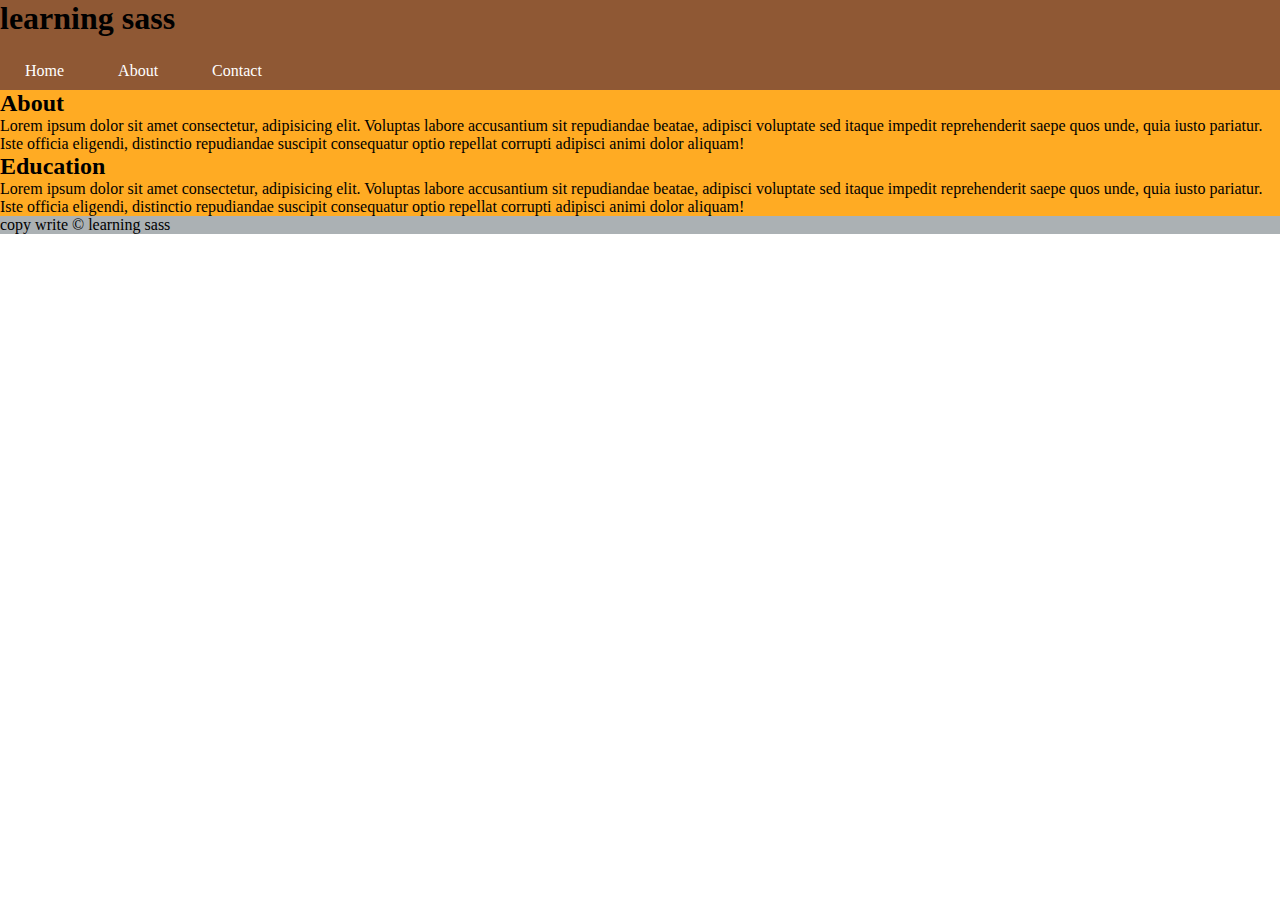
<file: sass-practice/index.html>
<!DOCTYPE html>
<html lang="en">
<head>
    <meta charset="UTF-8">
    <meta http-equiv="X-UA-Compatible" content="IE=edge">
    <meta name="viewport" content="width=device-width, initial-scale=1.0">
    <link rel="stylesheet" href="./styles/demo.css">
    <title>SASS</title>
</head>
<body>
    <header>
        <h1>learning sass</h1>
        <nav>
            <ul>
                <li><a href="#">Home</a></li>
                <li><a href="#">About</a></li>
                <li><a href="#">Contact</a></li>
            </ul>
        </nav>
    </header>
    <main>
        <section id="about"> 
            <h2>About</h2>
            <p>Lorem ipsum dolor sit amet consectetur, adipisicing elit. Voluptas labore accusantium sit repudiandae beatae, adipisci voluptate sed itaque impedit reprehenderit saepe quos unde, quia iusto pariatur. Iste officia eligendi, distinctio repudiandae suscipit consequatur optio repellat corrupti adipisci animi dolor aliquam!</p>
        </section>

        <section id="education"> 
            <h2>Education</h2>
            <p>Lorem ipsum dolor sit amet consectetur, adipisicing elit. Voluptas labore accusantium sit repudiandae beatae, adipisci voluptate sed itaque impedit reprehenderit saepe quos unde, quia iusto pariatur. Iste officia eligendi, distinctio repudiandae suscipit consequatur optio repellat corrupti adipisci animi dolor aliquam!</p>
        </section>
    </main>
    <footer>
        <p>copy write &copy; learning sass</p>
    </footer>
</body>
</html>
</file>
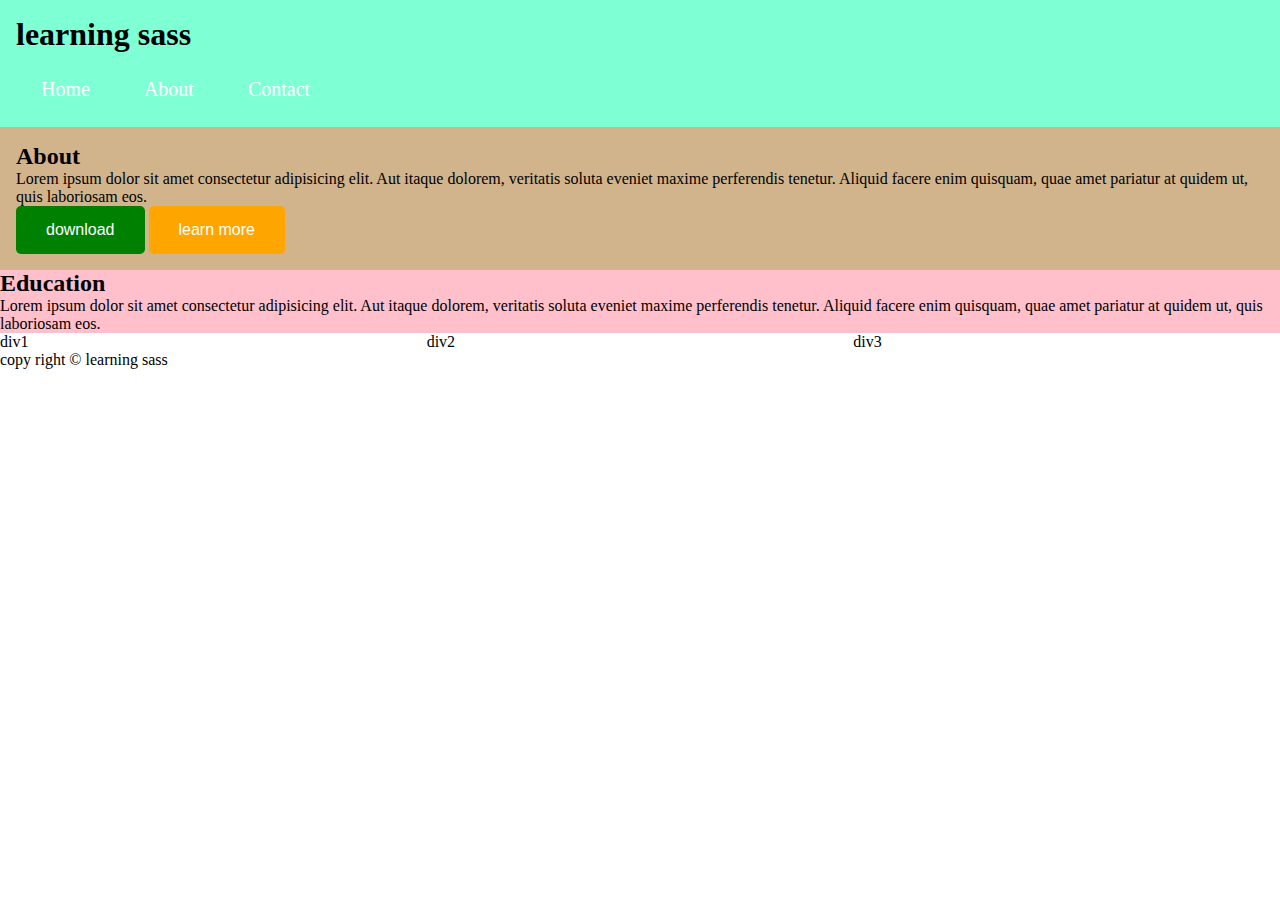
<file: sass-project/app/index.html>
<!DOCTYPE html>
<html lang="en">
<head>
    <meta charset="UTF-8">
    <meta http-equiv="X-UA-Compatible" content="IE=edge">
    <meta name="viewport" content="width=device-width, initial-scale=1.0">
    <title>Document</title>
    <link rel="stylesheet" href="../css/main.css">
</head>
<body>
    <header>
        <h1>learning sass</h1>
        
        <nav>
            <ul>
                <li><a href="#">Home</a></li>
                <li><a href="#">About</a></li>
                <li><a href="#">Contact</a></li>
            </ul>
        </nav>
    </header>

    <section id="about">
            <h2>About</h2>
            <p>Lorem ipsum dolor sit amet consectetur adipisicing elit. Aut itaque dolorem, veritatis soluta eveniet maxime perferendis tenetur. Aliquid facere enim quisquam, quae amet pariatur at quidem ut, quis laboriosam eos.</p>
            <input type="button" class="btn-download" value="download"/>
            <input type="button" class="learn-more" value="learn more"/>
    </section>

    <section id="education">
            <h2>Education</h2>
            <p>Lorem ipsum dolor sit amet consectetur adipisicing elit. Aut itaque dolorem, veritatis soluta eveniet maxime perferendis tenetur. Aliquid facere enim quisquam, quae amet pariatur at quidem ut, quis laboriosam eos.</p>
    </section>

    <section id="tutorial">
        <div class="row">
            <div class="col-4 red-text">div1</div>
            <div class="col-4">div2</div>
            <div class="col-4">div3</div>
        </div>
    </section>

    <footer>
        <p>copy right &copy; learning sass</p>
    </footer>
    
</body>
</html>
</file>
<file: sass-project/css/main.css>
*{margin:0px;padding:0px;box-sizing:border-box;list-style-type:none;text-decoration:none;outline:none}h1,h2,h3{margin-top:0}[class*=col-]{float:left}.col-1{width:8.3333333333%}.col-2{width:16.6666666667%}.col-3{width:25%}.col-4{width:33.3333333333%}.col-5{width:41.6666666667%}.col-6{width:50%}.col-7{width:58.3333333333%}.col-8{width:66.6666666667%}.col-9{width:75%}.col-10{width:83.3333333333%}.col-11{width:91.6666666667%}.col-12{width:100%}.row::after{clear:both;content:"";display:table}nav{margin-top:15px}nav ul{list-style-type:none}nav ul li{display:inline-block;margin:0px 15px}nav ul li a{display:inline-block;color:#fff;text-decoration:none;padding:10px;align-items:center;transition:.4s;border-radius:5px;font-size:20px}nav ul li a:hover{background-color:#000}header{background-color:#7fffd4;padding:1rem}#about{background-color:tan;padding:1rem}.btn,.learn-more,.btn-download{border:none;padding:15px 30px;text-align:center;font-size:16px;cursor:pointer;border-radius:5px;color:#fff}.btn-download{background-color:green}.learn-more{background-color:orange}#education{background-color:pink}/*# sourceMappingURL=main.css.map */
</file>
<file: sass-practice/styles/demo.css>
/* browser reset code*/
* {
  margin: 0;
  padding: 0;
  -webkit-box-sizing: border-box;
          box-sizing: border-box;
}

header {
  background-color: #8f5834;
}

nav {
  margin-top: 15px;
}

nav ul {
  list-style-type: none;
}

nav ul li {
  display: inline-block;
  margin: 0px 15px;
}

nav ul li a {
  display: inline-block;
  color: #fff;
  text-decoration: none;
  padding: 10px;
  -webkit-box-align: center;
      -ms-flex-align: center;
          align-items: center;
  -webkit-transition: 0.4s;
  transition: 0.4s;
  border-radius: 5px;
}

nav ul li a:hover {
  background-color: black;
}

main {
  background-color: #ffab23;
}

footer {
  background-color: rgba(3, 22, 29, 0.333);
}
/*# sourceMappingURL=demo.css.map */
</file>
